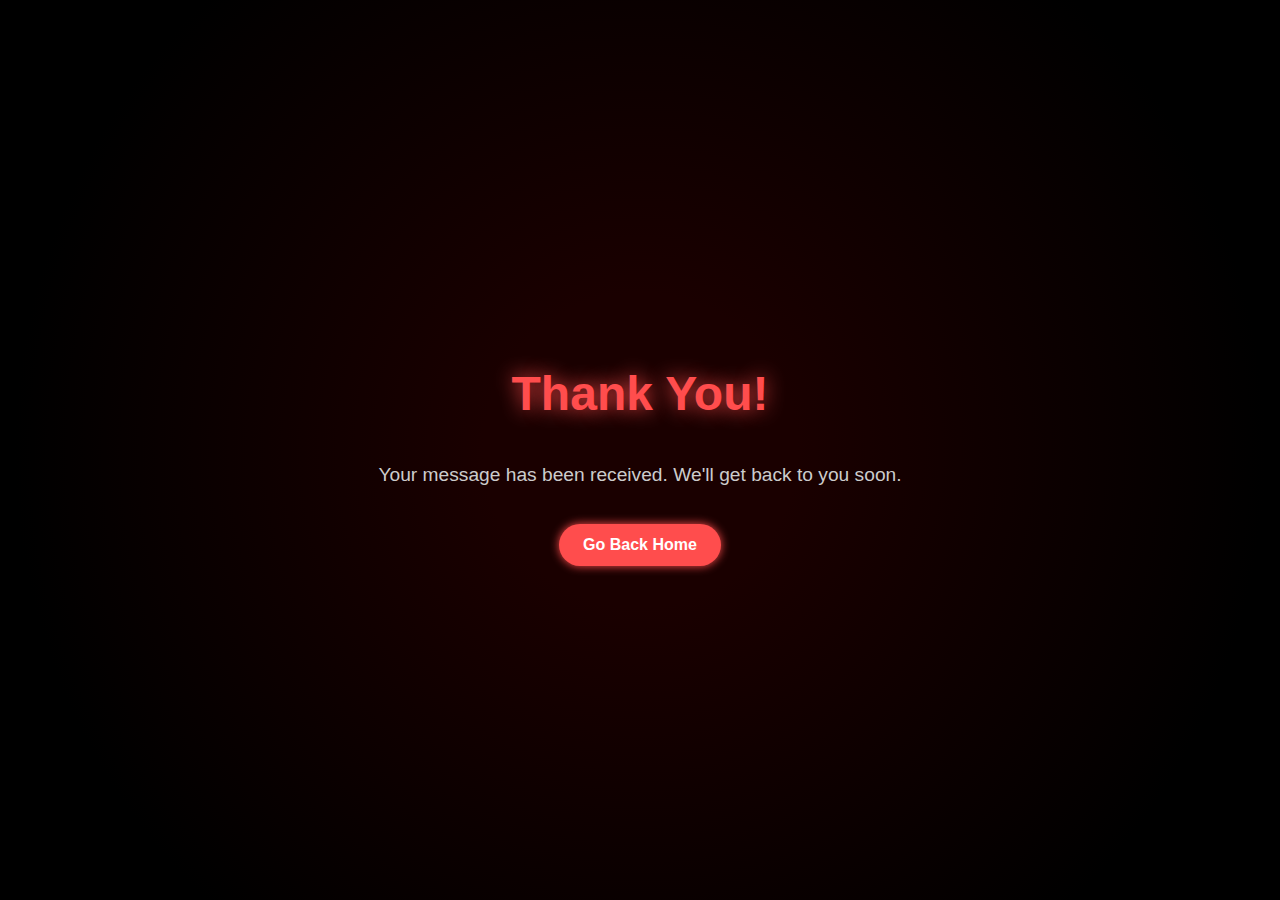
<file: thankyou.html>
<!DOCTYPE html>
<html lang="en">

<head>
    <meta charset="UTF-8" />
    <meta name="viewport" content="width=device-width, initial-scale=1.0" />
    <title>Thank You</title>
    <style>
        body {
            margin: 0;
            padding: 0;
            background: #000;
            font-family: 'Segoe UI', Tahoma, Geneva, Verdana, sans-serif;
            color: #fff;
            display: flex;
            flex-direction: column;
            align-items: center;
            justify-content: center;
            height: 100vh;
            background: radial-gradient(circle at center, #1a0000 20%, #000000 80%);
        }

        h1 {
            font-size: 3rem;
            color: #ff4d4d;
            text-shadow: 0 0 20px #ff4d4d;
            margin-bottom: 0.5em;
        }

        p {
            font-size: 1.2rem;
            color: #ccc;
            margin-bottom: 2em;
        }

        a.button {
            background-color: #ff4d4d;
            color: white;
            padding: 0.75em 1.5em;
            border-radius: 999px;
            text-decoration: none;
            font-weight: bold;
            box-shadow: 0 0 10px #ff4d4d;
            transition: background 0.3s ease;
        }

        a.button:hover {
            background-color: #e43d3d;
        }
    </style>
</head>

<body>
    <h1>Thank You!</h1>
    <p>Your message has been received. We'll get back to you soon.</p>
    <a href="/" class="button">Go Back Home</a>
</body>

</html>
</file>
